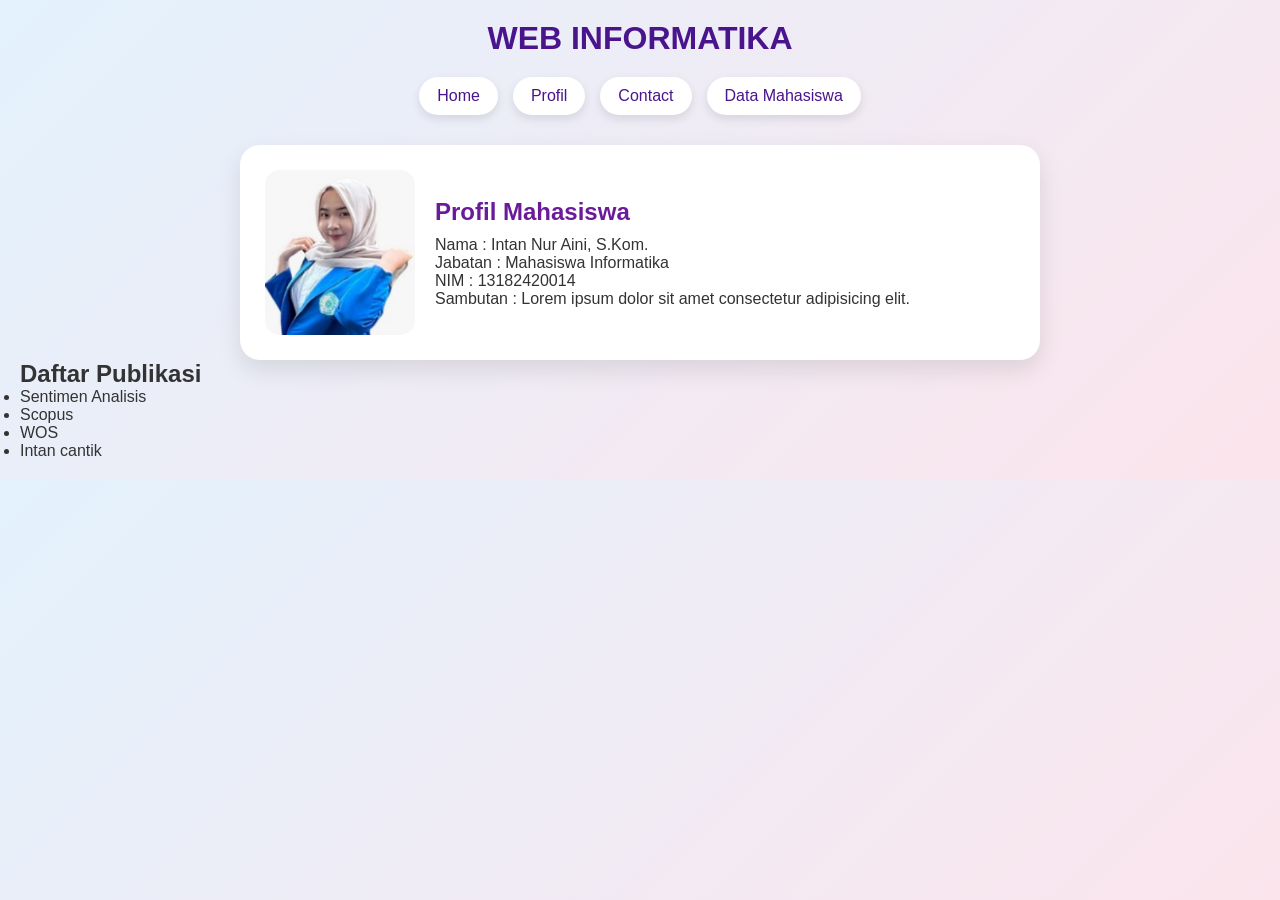
<file: index.html>
<!DOCTYPE html>
<html lang="en">
<head>
    <meta charset="UTF-8">
    <meta name="viewport" content="width=device-width, initial-scale=1.0">
    <title>Web Informatika</title>

    <!-- HUBUNGKAN CSS -->
    <link rel="stylesheet" href="style.css">
</head>
<body>

<h1>WEB INFORMATIKA</h1>

<div class="navbar">
    <a href="index.html">Home</a>
    <a href="profile.html">Profil</a>
    <a href="contact.html">Contact</a>
    <a href="datamahasiswa.html">Data Mahasiswa</a>
</div>

<div class="card">
    <img src="assets/images/ppp.png" alt="Mahasiswa">

    <div class="profile-info">
        <h2>Profil Mahasiswa</h2>

        <p>Nama : Intan Nur Aini, S.Kom.</p>
        <p>Jabatan : Mahasiswa Informatika</p>
        <p>NIM : 13182420014</p>

        <p>
            Sambutan : Lorem ipsum dolor sit amet consectetur adipisicing elit.
        </p>
    </div>
</div>

<h2 class="section-title">Daftar Publikasi</h2>

<ul class="publikasi">
    <li>Sentimen Analisis</li>
    <li>Scopus</li>
    <li>WOS</li>
    <li>Intan cantik</li>
</ul>

</body>
</html>
</file>
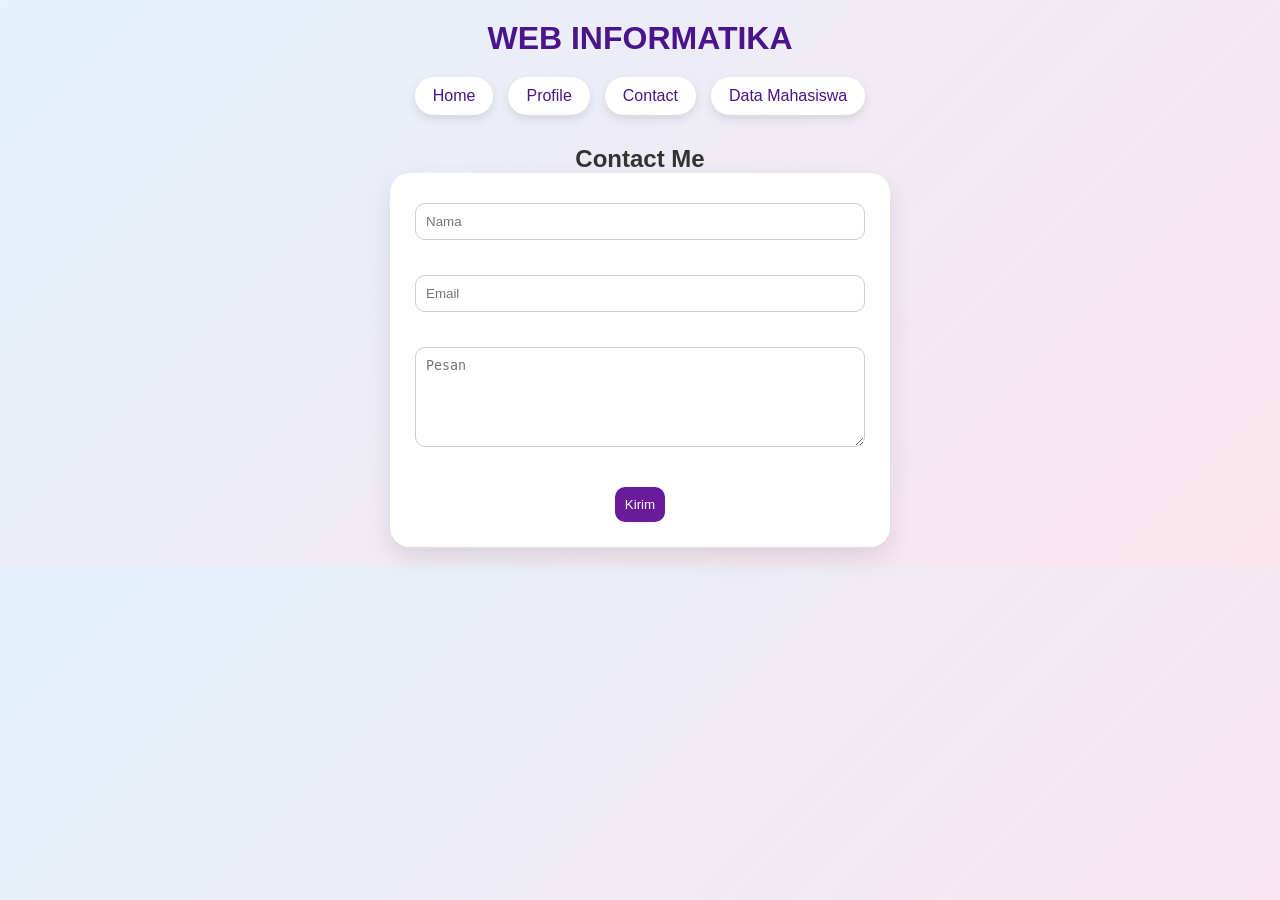
<file: Contact.html>
<!DOCTYPE html>
<html lang="en">
<head>
    <meta charset="UTF-8">
    <meta name="viewport" content="width=device-width, initial-scale=1.0">
    <title>Contact</title>

    <link rel="stylesheet" href="style.css">
</head>
<body>

<h1>WEB INFORMATIKA</h1>

<div class="navbar">
    <a href="index.html">Home</a>
    <a href="profile.html">Profile</a>
    <a href="contact.html">Contact</a>
    <a href="datamahasiswa.html">Data Mahasiswa</a>
</div>

<h2 style="text-align:center;">Contact Me</h2>

<div class="card form-card">
    <input type="text" placeholder="Nama">
    <input type="email" placeholder="Email">
    <textarea placeholder="Pesan"></textarea>
    <button>Kirim</button>
</div>

</body>
</html>
</file>
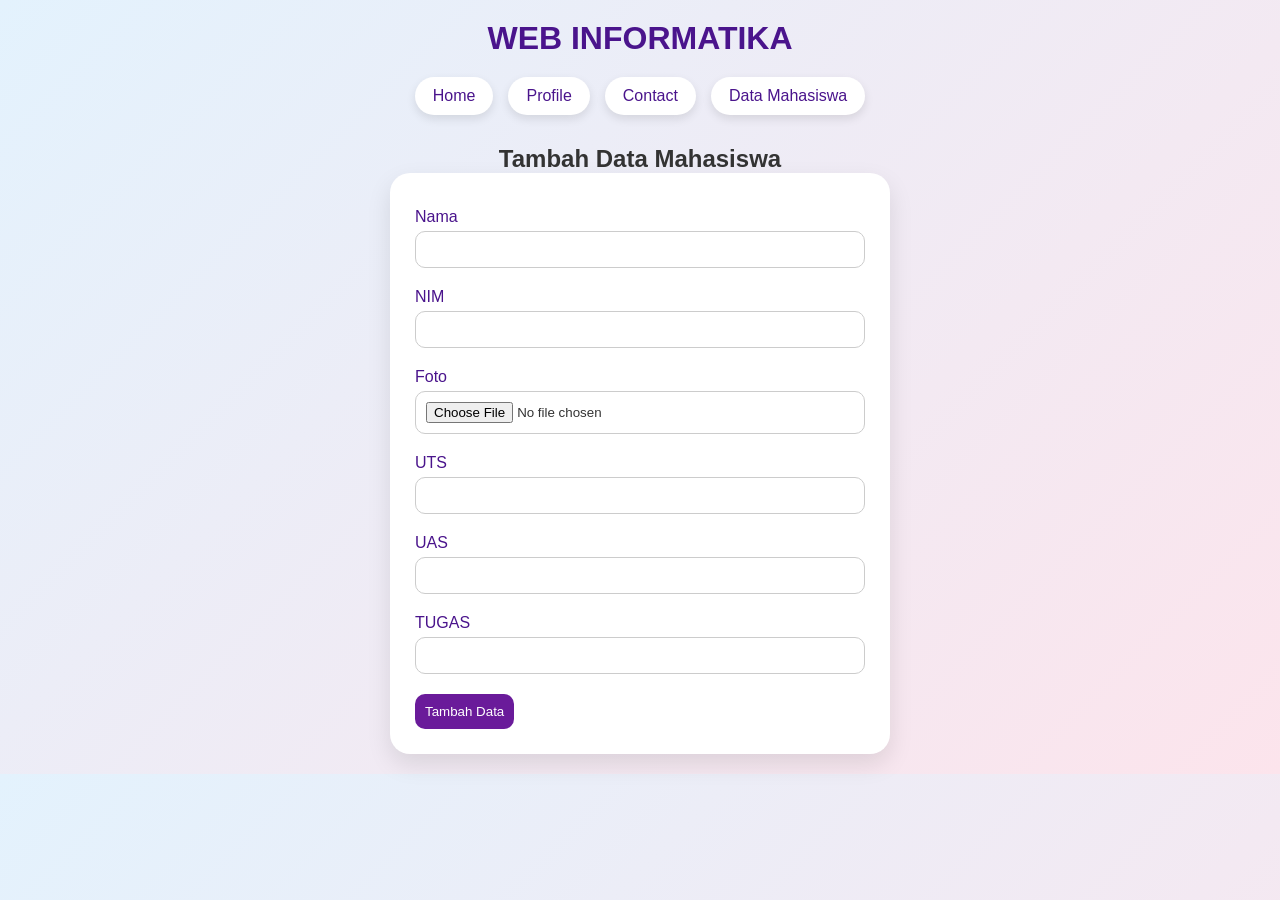
<file: inputdata.html>
<!DOCTYPE html>
<html lang="en">
<head>
    <meta charset="UTF-8">
    <meta name="viewport" content="width=device-width, initial-scale=1.0">
    <title>Tambah Data Mahasiswa</title>

    <link rel="stylesheet" href="style.css">
</head>
<body>

<h1>WEB INFORMATIKA</h1>

<!-- NAVBAR -->
<div class="navbar">
    <a href="index.html">Home</a>
    <a href="profile.html">Profile</a>
    <a href="contact.html">Contact</a>
    <a href="datamahasiswa.html">Data Mahasiswa</a>
</div>

<h2 style="text-align:center;">Tambah Data Mahasiswa</h2>

<!-- FORM CARD -->
<div class="card form-card">

    <form action="proses_input.php" method="post" enctype="multipart/form-data">

        <label>Nama</label>
        <input type="text" name="nama" required>

        <label>NIM</label>
        <input type="text" name="nim" required>

        <label>Foto</label>
        <input type="file" name="foto" accept="image/*">

        <label>UTS</label>
        <input type="number" name="uts" min="0" max="100" required>

        <label>UAS</label>
        <input type="number" name="uas" min="0" max="100" required>

        <label>TUGAS</label>
        <input type="number" name="tugas" min="0" max="100" required>

        <button type="submit">Tambah Data</button>

    </form>

</div>

</body>
</html>
</file>
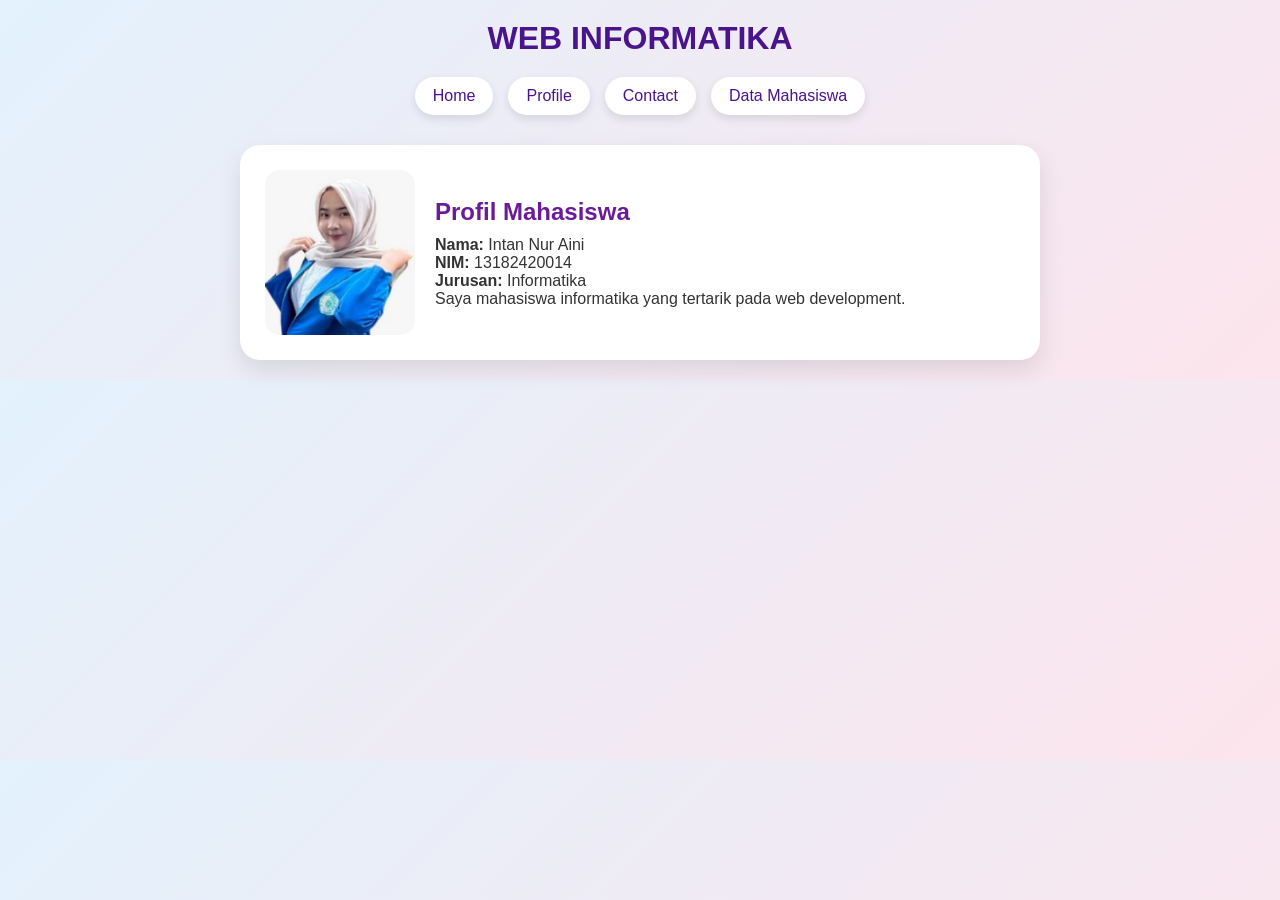
<file: profile.html>
<!DOCTYPE html>
<html lang="en">
<head>
    <meta charset="UTF-8">
    <meta name="viewport" content="width=device-width, initial-scale=1.0">
    <title>Profile</title>

    <link rel="stylesheet" href="style.css">
</head>
<body>

<h1>WEB INFORMATIKA</h1>

<div class="navbar">
    <a href="index.html">Home</a>
    <a href="profile.html">Profile</a>
    <a href="contact.html">Contact</a>
    <a href="datamahasiswa.html">Data Mahasiswa</a>
</div>

<div class="card">
    <img src="assets/images/ppp.png">

    <div class="profile-info">
        <h2>Profil Mahasiswa</h2>
        <p><b>Nama:</b> Intan Nur Aini</p>
        <p><b>NIM:</b> 13182420014</p>
        <p><b>Jurusan:</b> Informatika</p>
        <p>Saya mahasiswa informatika yang tertarik pada web development.</p>
    </div>
</div>

</body>
</html>
</file>
<file: style.css>
/* RESET */
* {
    margin: 0;
    padding: 0;
    box-sizing: border-box;
}

/* BODY */
body {
    font-family: 'Poppins', sans-serif;
    background: linear-gradient(135deg, #e3f2fd, #fce4ec);
    padding: 20px;
    color: #333;
}

/* JUDUL */
h1 {
    text-align: center;
    margin-bottom: 20px;
    color: #4a148c;
}

/* NAVBAR */
.navbar {
    display: flex;
    justify-content: center;
    gap: 15px;
    margin-bottom: 30px;
}

.navbar a {
    text-decoration: none;
    padding: 10px 18px;
    background: white;
    border-radius: 20px;
    color: #4a148c;
    font-weight: 500;
    box-shadow: 0 4px 10px rgba(0,0,0,0.1);
    transition: 0.3s;
}

.navbar a:hover {
    background: #4a148c;
    color: white;
    transform: scale(1.05);
}

/* CARD */
.card {
    max-width: 800px;
    margin: auto;
    background: white;
    border-radius: 20px;
    padding: 25px;
    display: flex;
    gap: 20px;
    align-items: center;
    box-shadow: 0 10px 25px rgba(0,0,0,0.1);
}

/* FOTO */
.card img {
    width: 150px;
    border-radius: 15px;
}

/* TEXT PROFILE */
.profile-info h2 {
    margin-bottom: 10px;
    color: #6a1b9a;
}

/* FORM */
.form-card {
    flex-direction: column;
    max-width: 500px;
}

input, textarea {
    width: 100%;
    padding: 10px;
    margin: 8px 0;
    border-radius: 10px;
    border: 1px solid #ccc;
}

input:focus, textarea:focus {
    border: 1px solid #6a1b9a;
    outline: none;
}

textarea {
    height: 100px;
}

/* BUTTON */
button {
    padding: 10px;
    border: none;
    border-radius: 10px;
    background: #6a1b9a;
    color: white;
    cursor: pointer;
    transition: 0.3s;
}

button:hover {
    background: #4a148c;
}

/* FORM CARD KHUSUS */
.form-card {
    flex-direction: column;
    max-width: 500px;
    margin: auto;
}

/* FORM */
form {
    width: 100%;
}

/* LABEL */
label {
    font-weight: 500;
    margin-top: 10px;
    display: block;
    color: #4a148c;
}

/* INPUT */
input, textarea {
    width: 100%;
    padding: 10px;
    margin-top: 5px;
    margin-bottom: 10px;
    border-radius: 10px;
    border: 1px solid #ccc;
}

/* FOCUS */
input:focus, textarea:focus {
    border: 1px solid #6a1b9a;
    outline: none;
}

/* FILE INPUT */
input[type="file"] {
    background: white;
}

/* BUTTON */
button {
    margin-top: 10px;
}
</file>
